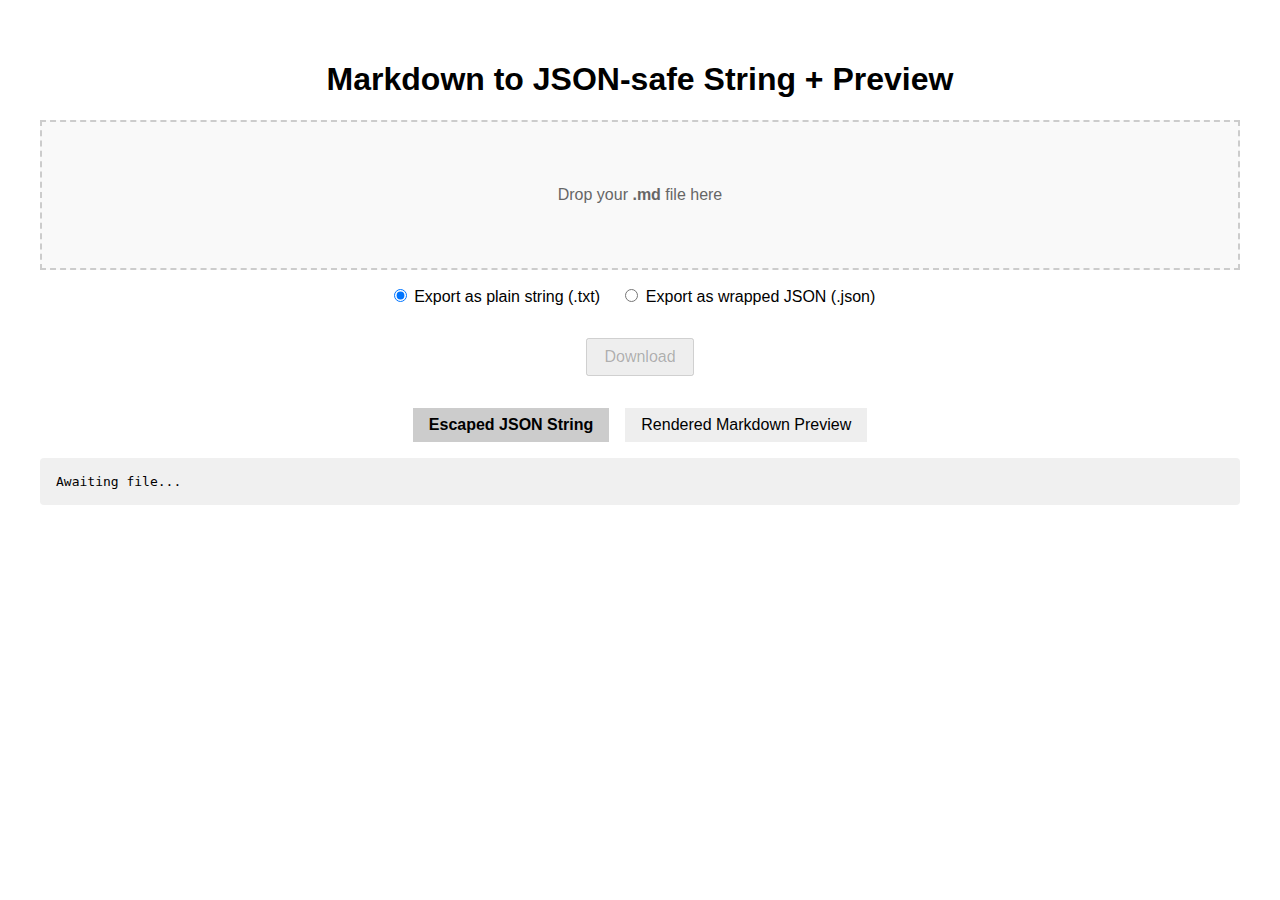
<file: index..html>
<!DOCTYPE html>
<html lang="en">

<head>
  <meta charset="UTF-8" />
  <title>Markdown to JSON-safe String + Live Preview</title>
  <link rel="stylesheet" href="./style.css">
  <link rel="shortcut icon" href="./favicon.ico" type="image/x-icon">
  <!-- <script src="https://cdn.jsdelivr.net/npm/marked/marked.min.js"></script> -->
  <script src="./script.js" defer></script>
</head>

<body>
  <h1>Markdown to JSON-safe String + Preview</h1>

  <div id="drop-zone" class="drop-zone">Drop your <strong>.md</strong> file here</div>

  <div class="controls">
    <label>
      <input type="radio" name="format" value="string" checked />
      Export as plain string (.txt)
    </label>
    <label>
      <input type="radio" name="format" value="json" />
      Export as wrapped JSON (.json)
    </label>
  </div>

  <button id="download" disabled>Download</button>

  <div class="tabs">
    <button class="tab-button active" data-tab="escaped">Escaped JSON String</button>
    <button class="tab-button" data-tab="preview">Rendered Markdown Preview</button>
  </div>

  <pre id="escaped-output" class="tab-content active">Awaiting file...</pre>
  <div id="preview-output" class="tab-content"></div>

</body>

</html>
</file>
<file: style.css>
body {
    font-family: sans-serif;
    padding: 2rem;
    text-align: center;
}
.drop-zone {
    border: 2px dashed #ccc;
    padding: 4rem 2rem;
    margin-bottom: 1rem;
    background: #f9f9f9;
    color: #666;
}
.controls {
    margin: 1rem 0;
}
label {
    margin-right: 1rem;
}
button {
    margin-top: 1rem;
    padding: 0.5rem 1rem;
    font-size: 1rem;
    cursor: pointer;
}
.tabs {
    display: flex;
    justify-content: center;
    margin-top: 2rem;
}
.tab-button {
    border: none;
    background: #eee;
    padding: 0.5rem 1rem;
    cursor: pointer;
    margin: 0 0.5rem;
}
.tab-button.active {
    background: #ccc;
    font-weight: bold;
}
.tab-content {
    display: none;
    text-align: left;
    padding: 1rem;
    background: #f0f0f0;
    margin-top: 1rem;
    border-radius: 4px;
    overflow-x: auto;
}
.tab-content.active {
    display: block;
}
</file>
